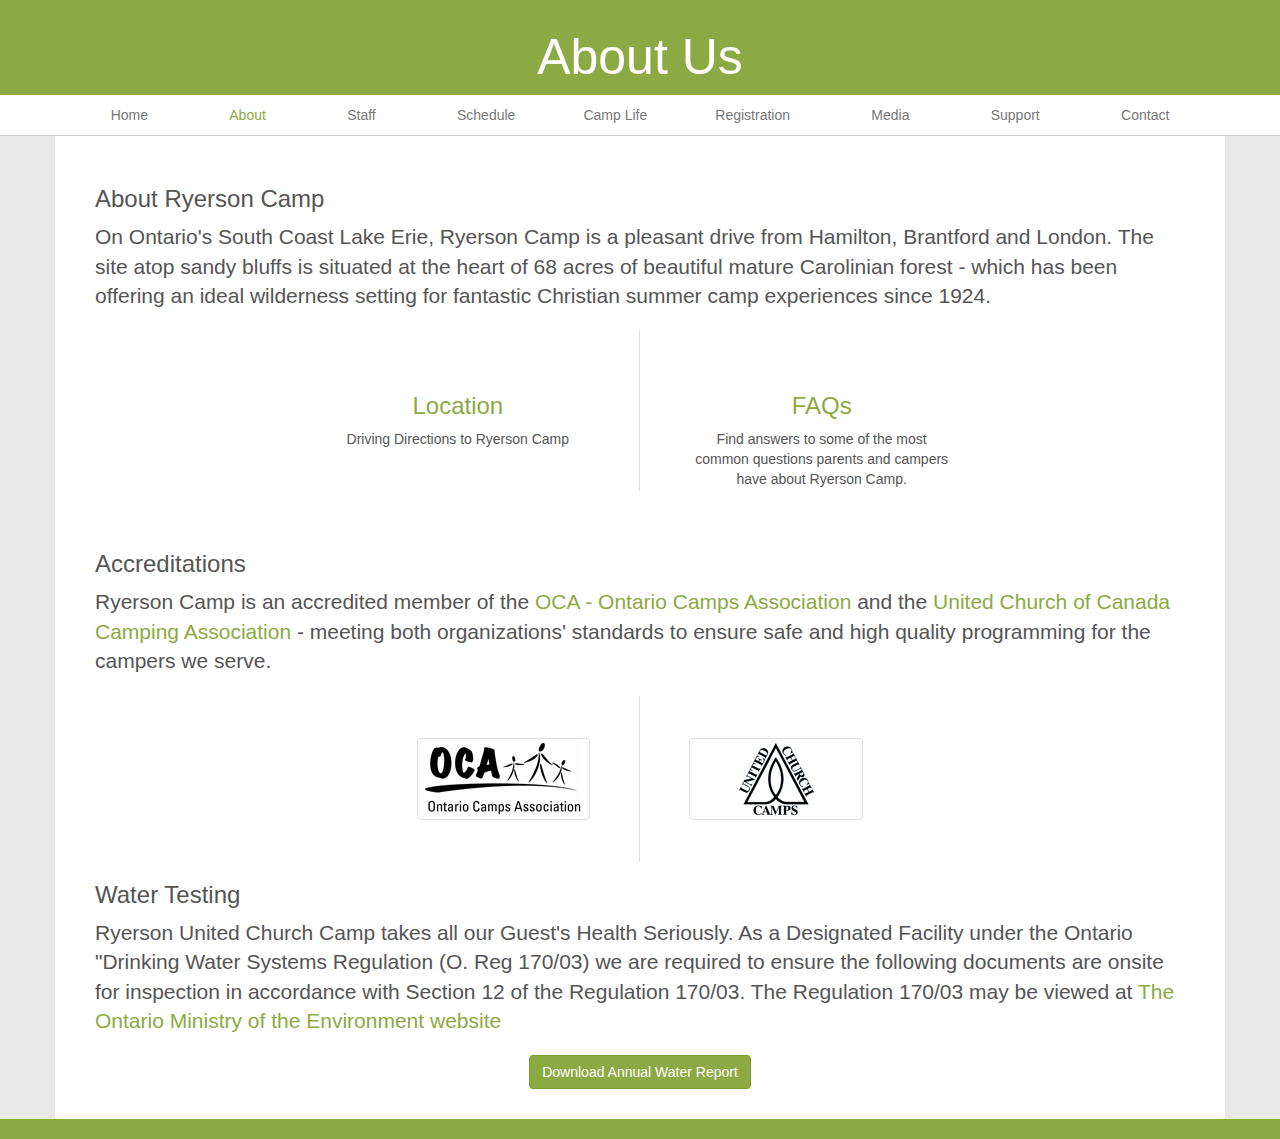
<file: outline/about/index.html>
<html>
<head>
<link rel="stylesheet" type="text/css" href="../css/bootstrap.css">
<link rel="stylesheet" type="text/css" href="../css/styles.css">
</head>
<body>
<div class="header"><h1>About Us</h1></div>

<nav role="navigation" class="navbar">
  <div class="container">
      <ul class="nav nav-justified">
        <li>
          <a href="../index.html">Home</a>
        </li>
        <li class="active">
          <a href="">About</a>
        </li>
        <li>
          <a href="">Staff</a>
        </li>
        <li>
          <a href="">Schedule</a>
        </li>
        <li>
          <a href="">Camp Life</a>
        </li>
        <li>
          <a href="">Registration</a>
        </li>
        <li>
          <a href="">Media</a>
        </li>
        <li>
          <a href="">Support</a>
        </li>
        <li>
          <a href="">Contact</a>
        </li>
      </ul>
  </div>
</nav>
<div class="content">
	<div class="container">
    		
    <h3>About Ryerson Camp</h3>

    <p class="lead">
      On Ontario's South Coast Lake Erie, Ryerson Camp is a pleasant drive from Hamilton, Brantford and London. The site atop sandy bluffs is situated at the heart of 68 acres of beautiful mature Carolinian forest - which has been offering an ideal wilderness setting for fantastic Christian summer camp experiences since 1924.
    </p>

    <!--p>
      We provide high quality camping programs
      Here you can learn more about the camp.
    </p-->

    <ul class="clearfix action">
      <li class="col-sm-4 col-sm-offset-2 left">
        <h3 class="active">Location</h3>
        Driving Directions to Ryerson Camp
      </li>
      <li class="col-sm-4">
        <h3 class="active">FAQs</h3>
        Find answers to some of the most common questions parents and campers have about Ryerson Camp.
      </li>
    </ul>

    <h3>Accreditations</h3>

    <p class="lead">
      Ryerson Camp is an accredited member of the <a href="http://www.ontariocamps.ca" target="_blank">OCA - Ontario Camps Association</a> and the <a href="http://www.united-church.ca/exploring/camping" target="_blank">United Church of Canada Camping Association</a> - meeting both organizations' standards to ensure safe and high quality programming for the campers we serve.
    </p>

    <ul class="clearfix action">
      <li class="col-sm-3 col-sm-offset-3 left">
        <a href="http://www.ontariocamps.ca" class="thumbnail" target="_blank">
          <img src="../images/OCAlogo.jpg" alt="Ontario Camps Association">
        </a>
      </li>
      <li class="col-sm-3">
        <a href="http://www.united-church.ca/exploring/camping" class="thumbnail" target="_blank">
          <img src="../images/UCCAlogo.png" alt="United Church Camps Logo">
        </a>
      </li>
    </ul>

    <h3>Water Testing</h3>

    <p class="lead">
      Ryerson United Church Camp takes all our Guest's Health Seriously. As a Designated Facility under the Ontario "Drinking Water Systems Regulation (O. Reg 170/03) we are required to ensure the following documents are onsite for inspection in accordance with Section 12 of the Regulation 170/03. The Regulation 170/03 may be viewed at <a href="http://www.ene.gov.on.ca/envision/water/sdwa/dwsr" target="_blank">The Ontario Ministry of the Environment website</a>
    </p>
    <center>
      <a href="../docs/Ryerson Camp Form 5397e Water Annual Report 2012.pdf" class="btn btn-ryerson" target="_new">Download Annual Water Report</a>
    </center>
	</div>
</div>
</body>
</html>
</file>
<file: outline/css/styles.css>
body {
	background-color: #8baa43;
	padding-top: 10px;
	padding-bottom: 20px;
}
div.landing-header {
	width: 100%;
	height: 515px;
	background-image: url('../images/header.jpg');
	background-position-x: 60%;
	background-position-y: 45%;
	background-size: 1476px;
	margin:0;
	color: #fff;
	text-align: center;
}
div.landing-header h1{
	text-shadow: 4px 4px 5px #000;
	position: relative;
	top: 310px;
}
div.header {
	color: #fff;
	text-align: center;
}
div.header h1 {
	font-weight: 200;
	font-size: 50px;
}
nav.navbar {
	background-color: #fff;
	border: none;
	border-bottom: 1px solid #ccc;
	border-radius: 0;
	min-height: 0;
	margin: 0;
	font-style: bold;
}
.active,
a,
nav.navbar .nav > .active > a {
	color: #8baa43;
}
a:hover, a:focus {
	color: #607829;
}
div.active {
	background-color: #8baa43;
	color: #fff;
	min-height: 130px;
}
a.thumbnail:hover, a.thumbnail:focus {
	border-color: #8baa43;
}
nav.navbar .nav > li > a {
	color: #777;
}
.content, .landing-content {
	background-color: #e9e9e9;
}
.landing-content {
	padding: 30px 0;
}
.content > .container {
	background-color: #fff;
	padding: 30px 40px;
	color: #555;
}
.mission {
	//border-top: 2px solid #ccc;
	//border-bottom: 2px solid #ccc;
	padding: 0 0 20px 0;
	font-size: 16px;
	color: rgba(0, 0, 0, 0.5);
}
.mission h1 {
	text-align: center;
}
.landing-action {
	border: 2px solid #ddd;
	box-shadow: 0px 0px 5px #ccc;
}
.action {
	padding: 0;
	background-color: #fff;
}
.action > li {
	display: inline-block;
	padding: 3em 4.5%;
	vertical-align: top;
	text-align: center;
	//border-top: 1px solid #ddd;
}
.action > li.left {
	border-right: 1px solid #ddd;
}
.action > li.right {
	border-left: 1px solid #ddd;
}
.action > li.middle {
	border-right: 1px solid #ddd;
	border-left: 1px solid #ddd;
}
.action > li > img{
	width: 100px;
}


.btn-ryerson {
  color: #ffffff;
  background-color: #8baa43;
  border-color: #7f9e36;
}

.btn-ryerson:hover,
.btn-ryerson:focus,
.btn-ryerson:active,
.btn-ryerson.active,
.open .dropdown-toggle.btn-ryerson {
  color: #ffffff;
  background-color: #759131;
  border-color: #586e25;
}

.btn-ryerson:active,
.btn-ryerson.active,
.open .dropdown-toggle.btn-ryerson {
  background-image: none;
}

.btn-ryerson.disabled,
.btn-ryerson[disabled],
fieldset[disabled] .btn-ryerson,
.btn-ryerson.disabled:hover,
.btn-ryerson[disabled]:hover,
fieldset[disabled] .btn-ryerson:hover,
.btn-ryerson.disabled:focus,
.btn-ryerson[disabled]:focus,
fieldset[disabled] .btn-ryerson:focus,
.btn-ryerson.disabled:active,
.btn-ryerson[disabled]:active,
fieldset[disabled] .btn-ryerson:active,
.btn-ryerson.disabled.active,
.btn-ryerson[disabled].active,
fieldset[disabled] .btn-ryerson.active {
  background-color: #8baa43;
  border-color: #7f9e36;
}
</file>
